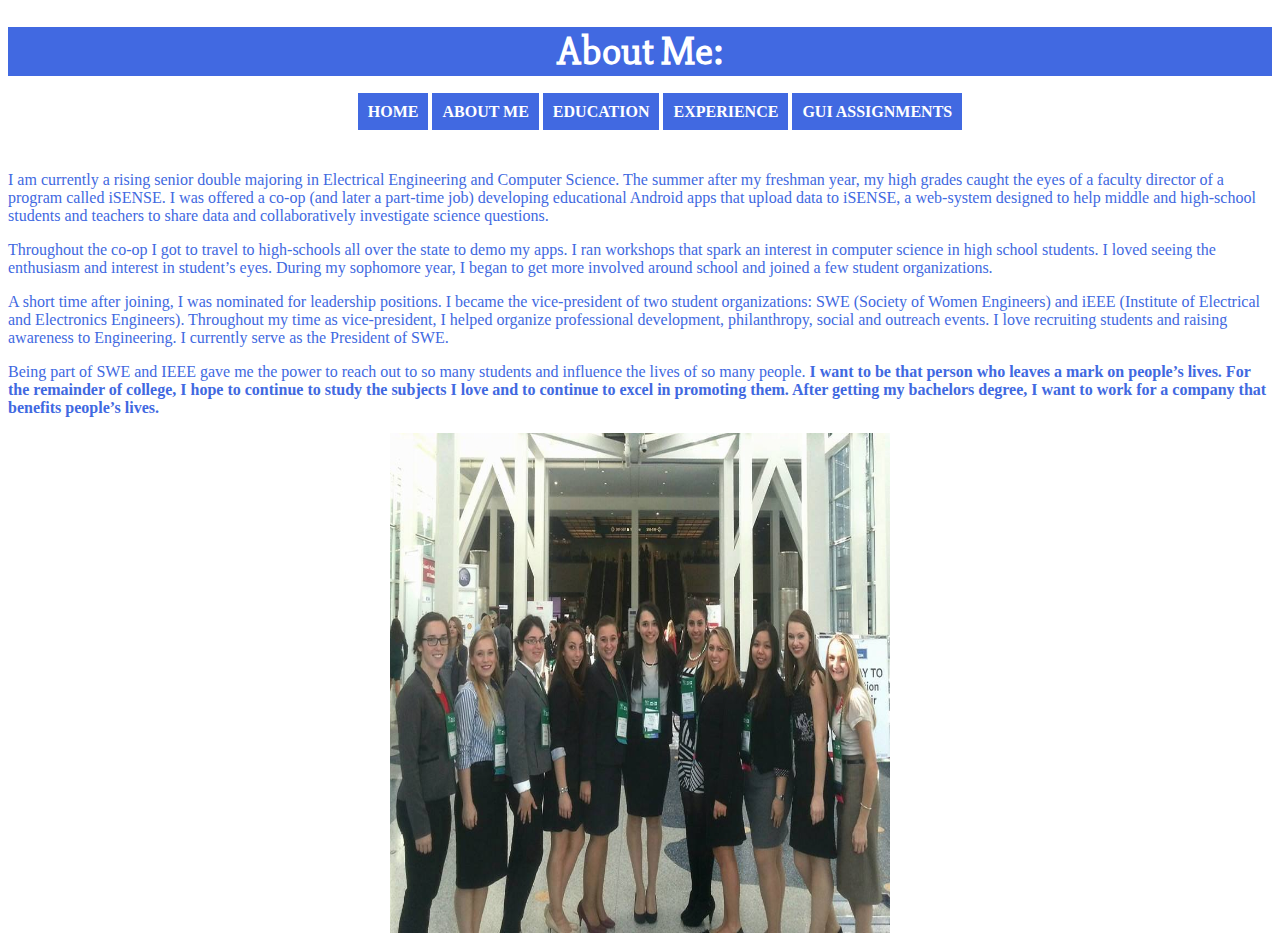
<file: aboutMe.html>
<!DOCTYPE html>
<!--
File: http://weblab.cs.uml.edu/~rabdelaz/weblab/aboutMe.html
Rajia M. Abdelaziz, Rajia.Abdelaziz@gmail.com, UMass Lowell Undergraduate 
    Enrolled in 91.461 GUI Programming
Created by RMA on September 17, 2015 at 2:00 PM

This page provides information regarding my major, my part-time job and the 
    student organizations I am involved in. 
Added coment
    -->

<html>
    <head>
        <title>About Me</title>
        <meta charset="UTF-8">
        <meta name="viewport" content="width=device-width, initial-scale=1.0">
        <!-- This link downloads a cool Google font that will be used for all headers -->
        <link href='https://fonts.googleapis.com/css?family=Slabo+27px' 
              rel='stylesheet' type='text/css'>
        <!--This external css file is modeled after tutorials from w3schools.com -->
        <link rel="stylesheet" href="styles.css">
    </head>
    <body>
        <h1>About Me: </h1>
        <!--This menu allows the user to navigate to a page with more details 
            about Rajia Abdelaziz's education, experience, GUI Assignments or 
            Contact Info. -->
        <ul>
            <li><a href="index.html">Home</a></li>
            <li><a href="aboutMe.html">About Me</a></li>
            <li><a href="education.html">Education</a></li>
            <li><a href="experience.html">Experience</a></li>
            <li><a href="assignments.html">GUI Assignments</a></li>
        </ul>
        <!--This section gives the user an introduction about who I am,
            what I am studying and discusses my work with iSENSE. -->
        <br>
        <p>I am currently a rising senior double majoring in Electrical 
            Engineering and Computer Science. The summer after my freshman year,
            my high grades caught the eyes of a faculty director of a program 
            called iSENSE. I was offered a co-op (and later a part-time job) 
            developing educational Android apps that upload data to iSENSE, 
            a web-system designed to help middle and high-school students and 
            teachers to share data and collaboratively investigate science 
            questions.</p>
        
        <p>Throughout the co-op I got to travel to high-schools all over the 
            state to demo my apps. I ran workshops that spark an 
            interest in computer science in high school students. 
            I loved seeing the enthusiasm and interest in student’s
            eyes. During my sophomore year, I began to get more involved 
            around school and joined a few student organizations. </p>
        
        <p>A short time after joining, I was nominated for leadership 
            positions. I became the vice-president of two student organizations:
            SWE (Society of Women Engineers) and iEEE (Institute of Electrical 
            and Electronics Engineers). Throughout my time as vice-president, 
            I helped organize professional development, philanthropy, social and
            outreach events. I love recruiting students and raising awareness to
            Engineering. I currently serve as the President of SWE. </p>
        
        <!--Parts of this paragraph are bold for emphasis.-->
        <p>Being part of SWE and IEEE gave me the power to reach out
            to so many students and influence the lives of so many people. 
            <strong>I want to be that person who leaves a mark on people’s lives. For 
            the remainder of college, I hope to continue to study the subjects 
            I love and to continue to excel in promoting them. After getting my
            bachelors degree, I want to work for a company that benefits 
            people’s lives.</strong></p>
        
        <!--Image of Rajia Abdelaziz at SWE National Conference. 
        -->
        <img src="rajia_swe_conf.jpg" alt="Image of Rajia at WE14 Conference" 
             style="width:500px; height: 500px;">
    </body>
</html>
</file>
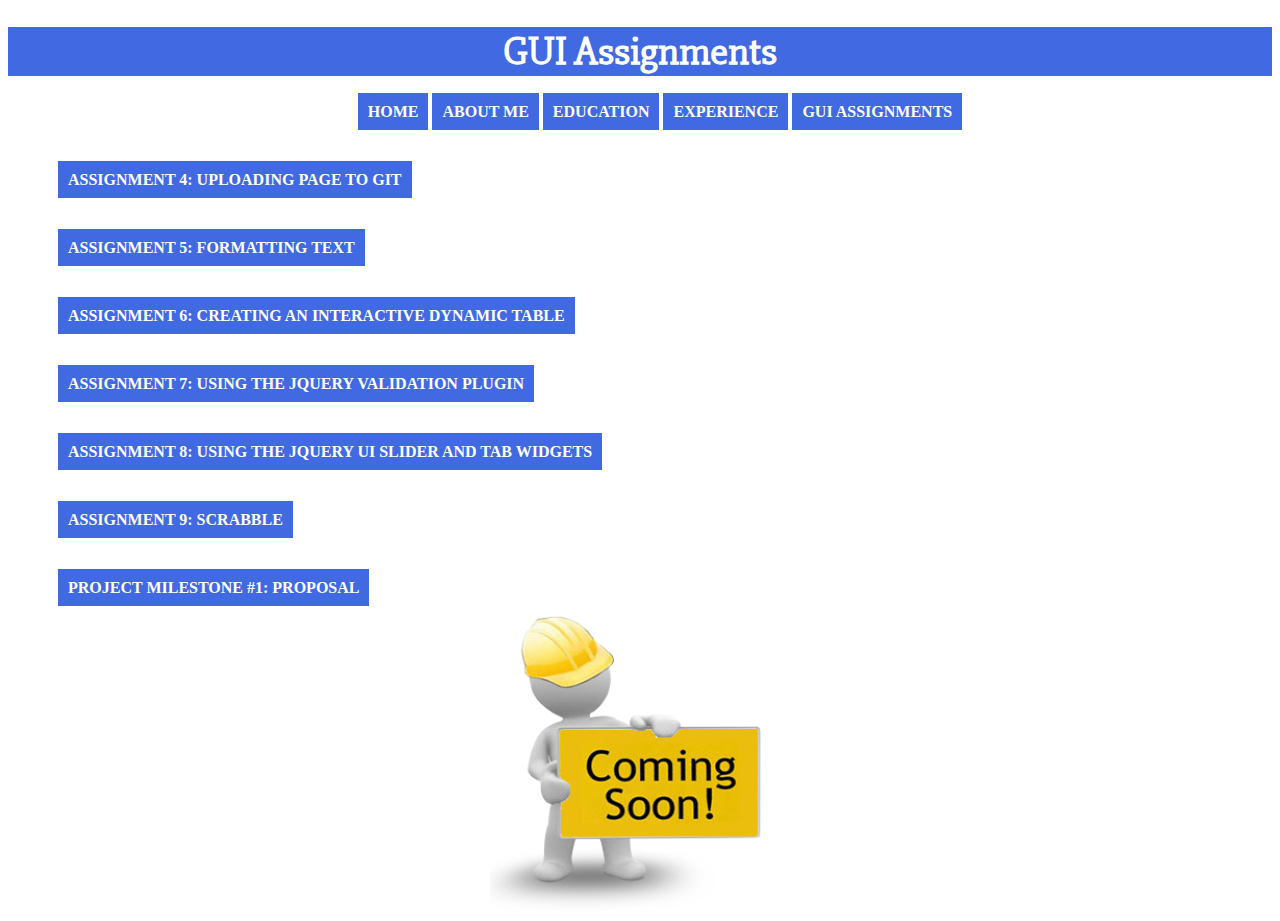
<file: assignments.html>
<!DOCTYPE html>
<!--
File: http://weblab.cs.uml.edu/~rabdelaz/weblab/assignments.html
Rajia M. Abdelaziz, Rajia.Abdelaziz@gmail.com, UMass Lowell Undergraduate 
    Enrolled in 91.461 GUI Programming
Created by RMA on September 12, 2015 at 2:00 PM
Last Updated: 12/09/15 at 5:31 p.m
This page will provide links to GUI Assignments in the future. 
-->
<html>
    <head>
        <title>GUI Assignments</title>
        <meta charset="UTF-8">
        <meta name="viewport" content="width=device-width, initial-scale=1.0">
        <!-- This link downloads a cool Google font that will be used for all headers -->
        <link href='https://fonts.googleapis.com/css?family=Slabo+27px' 
              rel='stylesheet' type='text/css'>
        <link rel="stylesheet" href="styles.css">
    </head>
    <body>
        <h1>GUI Assignments</h1>
        <!--This menu allows the user to navigate to the different pages. -->
        <ul>
            <li><a href="index.html">Home</a></li>
            <li><a href="aboutMe.html">About Me</a></li>
            <li><a href="education.html">Education</a></li>
            <li><a href="experience.html">Experience</a></li>
            <li><a href="assignments.html">GUI Assignments</a></li>
        </ul>
        <br>
        <p class="assignlink"><a href="http://rajia.github.io/myPage/">Assignment 4: Uploading Page to Git</a></p>        
        <br>
        <p class="assignlink"><a href="textFormattingIndex.html">Assignment 5: Formatting Text</a></p>        
        <br>
        <p class="assignlink"><a href="interactiveTable.html">Assignment 6: Creating an Interactive Dynamic Table</a></p>        
        <br>
        <p class="assignlink"><a href="interactiveTable_with_validation.html">Assignment 7: Using the jQuery Validation Plugin</a></p>        
        <br>
        <p class="assignlink"><a href="interactiveTable_with_jQueryUI.html">Assignment 8: Using the jQuery UI Slider and Tab Widgets</a></p>        
        <br>
        <p class="assignlink"><a href="scrabble.html">Assignment 9: Scrabble</a></p>        
        <br>
        <p class="assignlink"><a href="proposal.pdf">Project Milestone #1: Proposal</a></p>        

        <!--Coming Soon Image-->
        <img src="comingSoon.png" alt="Coming Soon Image" 
             style="width:300px; height: 300px;"> 
   
    </body>
</html>
</file>
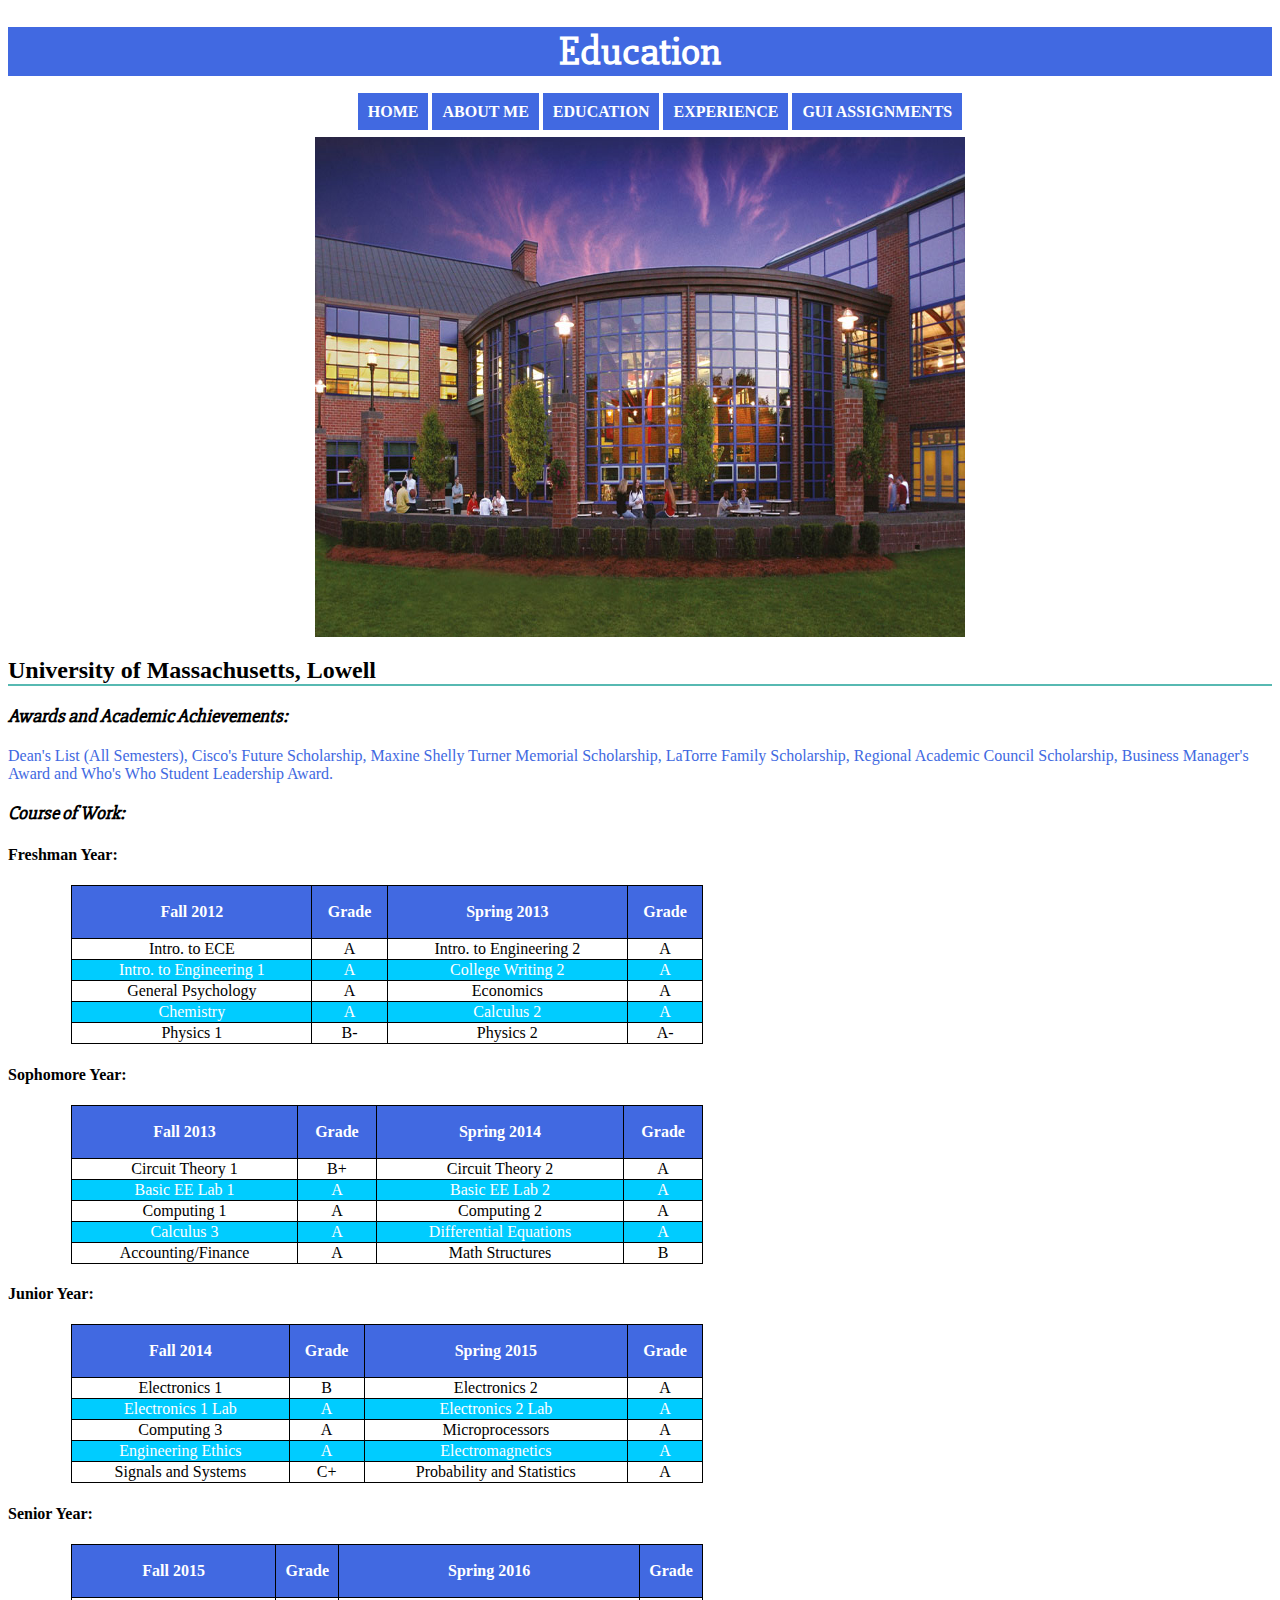
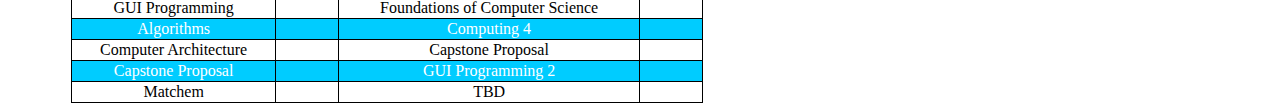
<file: education.html>
<!DOCTYPE html>
<!--
File: http://weblab.cs.uml.edu/~rabdelaz/weblab/education.html
Rajia M. Abdelaziz, Rajia.Abdelaziz@gmail.com, UMass Lowell Undergraduate 
    Enrolled in 91.461 GUI Programming
Created by RMA on September 12, 2015 at 2:00 PM
Last Updated: 9/17/15 at 9:30 p.m
This web page provides information regarding my education and the classes I have
    taken. 
-->

<html>
    <head>
        <title>Education</title>
        <meta charset="UTF-8">
        <meta name="viewport" content="width=device-width, initial-scale=1.0">
        <!-- This link downloads a cool Google font that will be used for all headers -->
        <link href='https://fonts.googleapis.com/css?family=Slabo+27px' 
              rel='stylesheet' type='text/css'>
        <link rel="stylesheet" href="styles.css">
    </head>
    <body>
        <h1>Education</h1>
        <!--This menu allows the user to navigate to the different pages. -->
        <ul>
            <li><a href="index.html">Home</a></li>
            <li><a href="aboutMe.html">About Me</a></li>
            <li><a href="education.html">Education</a></li>
            <li><a href="experience.html">Experience</a></li>
            <li><a href="assignments.html">GUI Assignments</a></li>
        </ul>
        
        <!--Image of UMass Lowell.  -->
        <img src="uml.jpg" alt="Image of UML" 
             style="width:650px; height: 500px;"> 
   
        <!--This section contains information regarding awards and academic 
            achievements. -->
        <h2>University of Massachusetts, Lowell</h2>
        <h3>Awards and Academic Achievements:</h3>
        <p>Dean's List (All Semesters), Cisco's Future Scholarship, 
            Maxine Shelly Turner Memorial Scholarship, LaTorre Family 
            Scholarship, Regional Academic Council Scholarship, 
            Business Manager's Award and Who's Who Student Leadership Award.</p>
        
        <!--This section contains information regarding the courses I have 
            taken. -->
        <h3>Course of Work:</h3>
        <h4>Freshman Year:</h4>
        <table id="classes">
            <tr>
                <th>Fall 2012</th>
                <th>Grade</th>
                <th>Spring 2013</th>
                <th>Grade</th>
            </tr>
            <tr>
                <td>Intro. to ECE </td>
                <td>A</td>
                <td>Intro. to Engineering 2</td>
                <td>A</td>
            </tr>
            <tr class="alt">
                <td>Intro. to Engineering 1</td>
                <td>A</td>
                <td>College Writing 2</td>
                <td>A</td>
            </tr>
            <tr>
                <td>General Psychology</td>
                <td>A</td>
                <td>Economics</td>
                <td>A</td>
            </tr>            
            <tr class="alt">
                <td>Chemistry</td>
                <td>A</td>
                <td>Calculus 2</td>
                <td>A</td>
            </tr>
            <tr>
                <td>Physics 1</td>
                <td>B-</td>
                <td>Physics 2</td>
                <td>A-</td>
            </tr>
        </table>
        <h4>Sophomore Year:</h4>
        <table>
            <tr>
                <th>Fall 2013</th>
                <th>Grade</th>
                <th>Spring 2014</th>
                <th>Grade</th>
            </tr>
            <tr>
                <td>Circuit Theory 1</td>
                <td>B+</td>
                <td>Circuit Theory 2</td>
                <td>A</td>
            </tr>
            <tr class="alt">
                <td>Basic EE Lab 1</td>
                <td>A</td>
                <td>Basic EE Lab 2</td>
                <td>A</td>
            </tr>
            <tr>
                <td>Computing 1</td>
                <td>A</td>
                <td>Computing 2</td>
                <td>A</td>
            </tr>            
            <tr class="alt">
                <td>Calculus 3</td>
                <td>A</td>
                <td>Differential Equations</td>
                <td>A</td>
            </tr>
            <tr>
                <td>Accounting/Finance</td>
                <td>A</td>
                <td>Math Structures</td>
                <td>B</td>
            </tr>
        </table>        
        <h4>Junior Year:</h4>
        <table>
            <tr>
                <th>Fall 2014</th>
                <th>Grade</th>
                <th>Spring 2015</th>
                <th>Grade</th>
            </tr>
            <tr>
                <td>Electronics 1</td>
                <td>B</td>
                <td>Electronics 2</td>
                <td>A</td>
            </tr>
             <tr class="alt">
                <td>Electronics 1 Lab</td>
                <td>A</td>
                <td>Electronics 2 Lab</td>
                <td>A</td>
            </tr>
            <tr>
                <td>Computing 3</td>
                <td>A</td>
                <td>Microprocessors</td>
                <td>A</td>
            </tr>
            <tr class="alt">
                <td>Engineering Ethics</td>
                <td>A</td>
                <td>Electromagnetics</td>
                <td>A</td>
            </tr>            
            <tr>
                <td>Signals and Systems</td>
                <td>C+</td>
                <td>Probability and Statistics</td>
                <td>A</td>
            </tr>
        </table>
        <h4>Senior Year:</h4>
        <table>
            <tr>
                <th>Fall 2015</th>
                <th>Grade</th>
                <th>Spring 2016</th>
                <th>Grade</th>
            </tr>
            <tr>
                <td>GUI Programming</td>
                <td> </td>
                <td>Foundations of Computer Science</td>
                <td> </td>
            </tr>
            <tr class="alt">
                <td>Algorithms</td>
                <td> </td>
                <td>Computing 4</td>
                <td> </td>
            </tr>
            <tr>
                <td>Computer Architecture</td>
                <td> </td>
                <td>Capstone Proposal</td>
                <td> </td>
            </tr>            
            <tr class="alt">
                <td>Capstone Proposal</td>
                <td> </td>
                <td>GUI Programming 2</td>
                <td> </td>
            </tr>
            <tr>
                <td>Matchem</td>
                <td> </td>
                <td>TBD</td>
                <td> </td>
            </tr>
        </table>

    </body>
</html>
</file>
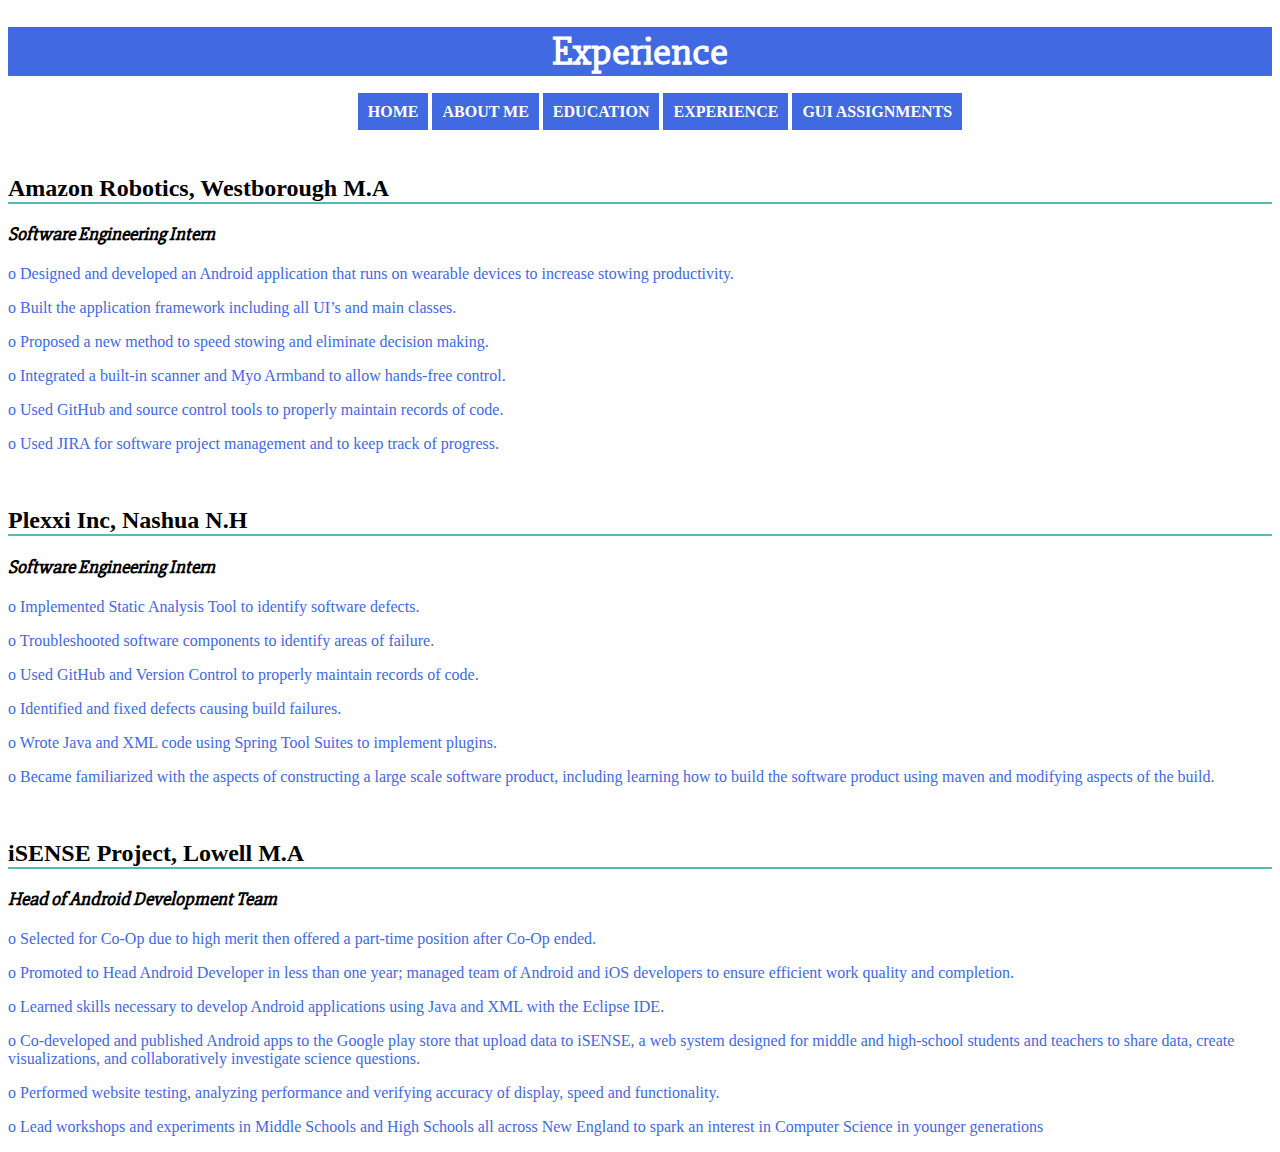
<file: experience.html>
<!DOCTYPE html>
<!--
File: http://weblab.cs.uml.edu/~rabdelaz/weblab/experience.html
Rajia M. Abdelaziz, Rajia.Abdelaziz@gmail.com, UMass Lowell Undergraduate 
    Enrolled in 91.461 GUI Programming
Created by RMA on September 12, 2015 at 2:00 PM
Last Updated: 9/17/15 at 9:30 p.m
This web page provides information regarding my experience and the companies I 
    have worked for. 
-->

<html>
    <head>
        <title>Experience</title>
        <meta charset="UTF-8">
        <meta name="viewport" content="width=device-width, initial-scale=1.0">
        <!-- This link downloads a cool Google font that will be used for all headers -->
        <link href='https://fonts.googleapis.com/css?family=Slabo+27px' 
              rel='stylesheet' type='text/css'>
        <link rel="stylesheet" href="styles.css">
    </head>
    <body>
        <h1>Experience</h1>
        <!--This menu allows the user to navigate to the different pages. -->
        <ul>
            <li><a href="index.html">Home</a></li>
            <li><a href="aboutMe.html">About Me</a></li>
            <li><a href="education.html">Education</a></li>
            <li><a href="experience.html">Experience</a></li>
            <li><a href="assignments.html">GUI Assignments</a></li>
        </ul>
        
        <!--Description of Summer Internship at Amazon Robotics -->
        <br>
        <h2>Amazon Robotics, Westborough M.A</h2>
        <h3>Software Engineering Intern</h3>
        <p>o Designed and developed an Android application that runs on 
            wearable devices to increase stowing productivity. </p>
        <p>o Built the application framework including all UI’s and main classes. </p>
        <p>o Proposed a new method to speed stowing and eliminate decision making. </p>
        <p>o Integrated a built-in scanner and Myo Armband to allow hands-free control. </p>
        <p>o Used GitHub and source control tools to properly maintain records of code. </p>
        <p>o Used JIRA for software project management and to keep track of progress. </p>
        
        <!--Description of Summer Internship at Plexxi Inc. -->
        <br>
        <h2>Plexxi Inc, Nashua N.H</h2>
        <h3>Software Engineering Intern</h3>
        <p>o Implemented Static Analysis Tool to identify software defects.</p>
        <p>o Troubleshooted software components to identify areas of failure.</p>
        <p>o Used GitHub and Version Control to properly maintain records of code.</p>
        <p>o Identified and fixed defects causing build failures.</p>
        <p>o Wrote Java and XML code using Spring Tool Suites to implement plugins.</p>   
        <p>o Became familiarized with the aspects of constructing a large scale 
            software product, including learning how to build the software 
            product using maven and modifying aspects of the build.</p>
      
        <!--Description of Co-Op at UMass Lowell -->
        <br>
        <h2>iSENSE Project, Lowell M.A</h2>
        <h3>Head of Android Development Team</h3>
        <p>o Selected for Co-Op due to high merit then offered a part-time 
            position after Co-Op ended.</p>
        <p>o Promoted to Head Android Developer in less than one year; managed 
            team of Android and iOS developers to ensure efficient work quality 
            and completion.</p>
        <p>o Learned skills necessary to develop Android applications using Java 
            and XML with the Eclipse IDE.</p>
        <p>o Co-developed and published Android apps to the Google play store 
            that upload data to iSENSE, a web system designed for middle and 
            high-school students and teachers to share data, create 
            visualizations, and collaboratively investigate science questions.</p> 
        <p>o Performed website testing, analyzing performance and verifying 
            accuracy of display, speed and functionality.</p>
        <p>o Lead workshops and experiments in Middle Schools and High Schools 
            all across New England to spark an interest in Computer Science in  
            younger generations </p>    
    </body>
</html>
</file>
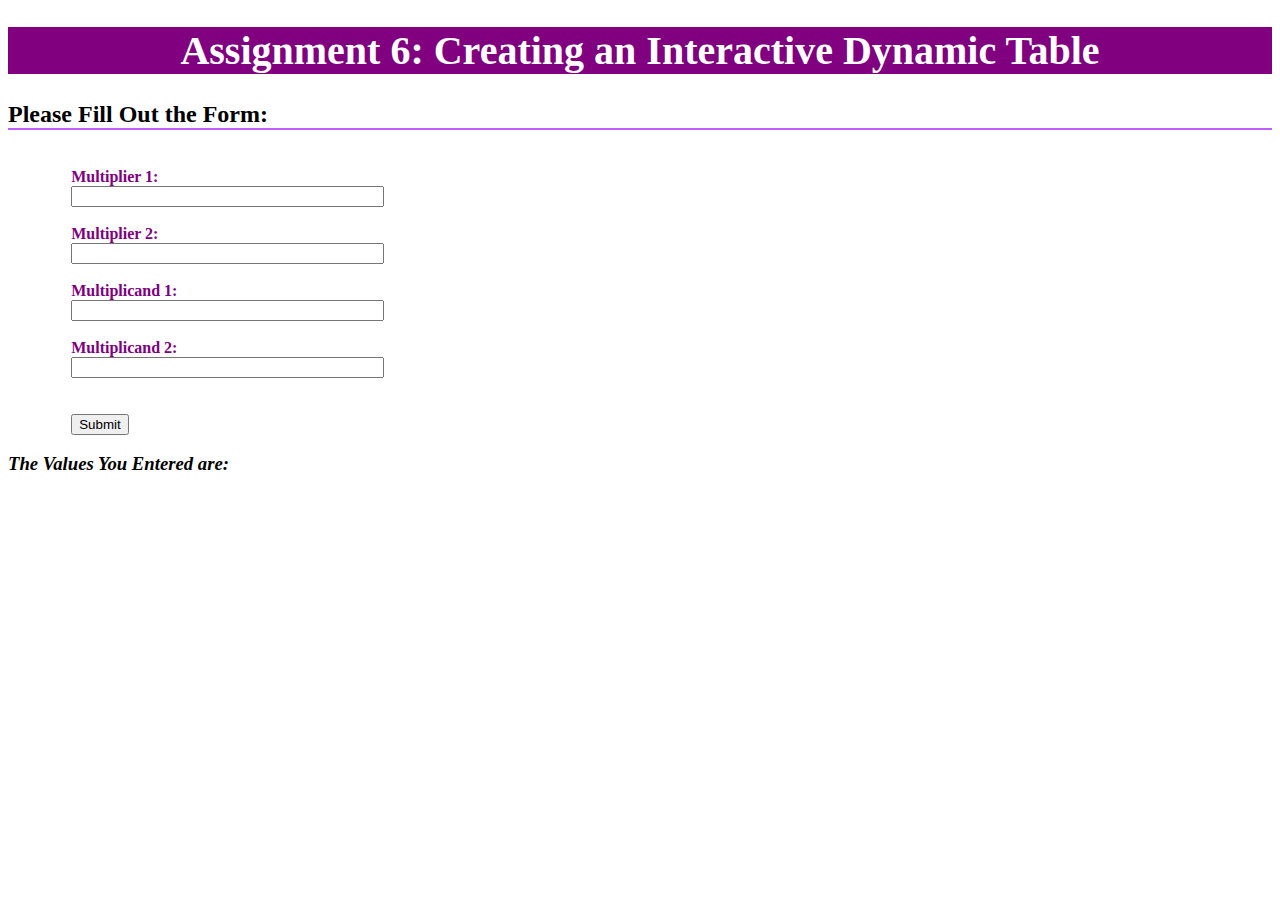
<file: interactiveTable.html>
<!DOCTYPE html>
<!--
File: http://weblab.cs.uml.edu/~rabdelaz/weblab/interactiveTable.html
Rajia M. Abdelaziz, Rajia.Abdelaziz@gmail.com, UMass Lowell Undergraduate 
    Enrolled in 91.461 GUI Programming
Created by RMA on October 17, 2015 at 9:45 AM
Last Updated: 10/20/15 at 4:00 p.m
This page contains a table created dynamically based on parameters entered in an 
HTML form. 
-->
<html>
    <head>
        <title>Assignment 6</title>
        <meta charset="UTF-8">
        <meta name="viewport" content="width=device-width, initial-scale=1.0">
        <!--This external css file is used to style the content of the page. -->
        <link rel="stylesheet" href="form.css">
        <!--The following script loads the JQuery library and was displayed in Professor Heines Notes -->
        <!-- 
            Load jQuery library from the Google Content Delivery Network (CDN)
            see http://encosia.com/3-reasons-why-you-should-let-google-host-jquery-for-you/
            however, note that you obviously must be online for this to work
            alternatively, you can download jQuery and store it locally from
               http://jquery.com/download/
        -->
        <script src="//ajax.googleapis.com/ajax/libs/jquery/2.1.1/jquery.min.js"></script>        
    </head>
    <body>
        <h1>Assignment 6: Creating an Interactive Dynamic Table</h1>
        <h2>Please Fill Out the Form:</h2>
        
        <!--The form has four text-fields allowing the user to enter the range
        of the multiplicand and the range of the multiplier. It also has a submit
        button allowing them to enter the data.-->
        <form id="myForm" action="" method="get" onsubmit="return validateForm()">
            <br>
            <!--Input for Multiplier 1 -->
            <div>
                <label for="multiplier1" class="label">Multiplier 1:</label>
                <br>
                <input name="multiplier1" type="text" id="multiplier1" size="36">
            </div>
            <br>
            <!--Input for Multiplier 2-->
            <div>
                <label for="multiplier2" class="label">Multiplier 2:</label>
                <br>
                <input name="multiplier2" type="text" id="multiplier2" size="36">
            </div>
            <br>
            <!--Input for Multiplicand 1 -->
            <div>
                <label for="multiplicand1" class="label">Multiplicand 1:</label>
                <br>
                <input name="multiplicand1" type="text" id="multiplicand1" size="36">
            </div>
            <br>
            <!--Input for Multiplicand 2 -->
            <div>
                <label for="multiplicand2" class="label">Multiplicand 2:</label>
                <br>
                <input name="multiplicand2" type="text" id="multiplicand2" size="36">
            </div>
            <br>
            <!--Submit Button -->
            <br>
            <div>
                <input type="submit" value="Submit">
            </div>  
        </form> 
        
        <script>
            //Variable Declerations
            var para;
            var table;
            var th; 
            var tr;
            
            /* This function is called when the submit button is pressed. */
            function validateForm(){
                //Get the values the user entered and store them in variables
                var multiplicand1 = document.forms["myForm"]["multiplicand1"].value;
                var multiplicand2 = document.forms["myForm"]["multiplicand2"].value;
                var multiplier1 = document.forms["myForm"]["multiplier1"].value;
                var multiplier2 = document.forms["myForm"]["multiplier2"].value;
                
                //Check to see if the user forgot to fill out a field
                if(multiplicand1 === null || multiplicand1 === "" ){
                    alert("Error: Multiplicand 1 is NOT Filled In.");
                    return false;
                }
                if(multiplicand2 === null || multiplicand2 === ""){
                    alert("Error: Multiplicand 2 is NOT filled in.");
                    return false;
                }
                if(multiplier1 === null || multiplier1 === ""){
                    alert("Error: Multiplier 1 is NOT filled in.");
                    return false;
                }
                if(multiplier2 === null || multiplier2 === ""){
                    alert("Error: Multiplier 2 is NOT Filled In.");
                    return false;
                }
                
                //Check to see if any of the values the user entered are not a number
                if(isNaN(multiplicand1)){
                    alert("Error: Multiplicand 1 is NOT a number.");
                }
                if(isNaN(multiplicand2)){
                    alert("Error: Multiplicand 2 is NOT a number.");
                }
                if(isNaN(multiplier1)){
                    alert("Error: Multiplier 1 is NOT a number.");
                }
                if(isNaN(multiplier2)){
                    alert("Error: Multiplier 2 is NOT a number.");
                }
                
                //Display the values the user entered.
                displayMultiplicands("Multipliers: ", multiplier1, multiplier2);
                displayMultipliers("Multiplicands: ", multiplicand1, multiplicand2);
                
                //Check to see if multiplicand1 is less than multiplicand2, if so swap them. 
                if(multiplicand1>multiplicand2){
                    var temp1;
                    temp1 = multiplicand1;
                    multiplicand1 = multiplicand2;
                    multiplicand2 = temp1;
                }
                
                //Check to see if multiplier1 is less than multiplier2, if so swap them. 
                if(multiplier1>multiplier2){
                    var temp2;
                    temp2 = multiplier1;
                    multiplier1 = multiplier2;
                    multiplier2 = temp2;
                }
                
                //Create and Display the Interactive Table
                createAndDisplayTable(multiplicand1, multiplicand2, multiplier1, multiplier2);
                return false; 
            }
            
            //This function displays the multiplicands.
            function displayMultiplicands(name, m1, m2){
                var strContent = "";
                //Creates Dynamic content from JSON
                strContent += "<p>" + name + " " + m1 + " and " + m2 + "</p>" ;
                jQuery("#multiplicandContent").html( strContent ) ;
            }
            
            //This function displays the multipliers.
            function displayMultipliers(name, m1, m2){
                var strContent = "";
                //Creates Dynamic content from JSON
                strContent += "<p>" + name + " " + m1 + " and " + m2 + "</p>" ;
                jQuery("#multiplierContent").html( strContent ) ;
            }

            /*This function creatse a table to display the data.
            It uses the functions createElement, createTextNode and appendChild
            These were modeled after tutorials from w3schools.com . 
            Source: http://www.w3schools.com/jsref/met_document_createelement.asp */
            function createAndDisplayTable(rowStart, rowEnd, columnStart, columnEnd){
                table = document.createElement('table');
                table.id = "interactiveTable";
                th = document.createElement('tr');
                //Create the header row
                for (var k = columnStart-1; k <= columnEnd; k++){
                        if(k>=columnStart){
                            var tdh = document.createElement('td');
                            var headerText = document.createTextNode(' ' + k + ' ');
                            tdh.appendChild(headerText);
                            th.appendChild(tdh);
                            th.id = "header";
                        }else{ //This is the first cell, it should be empty.
                            var tdh = document.createElement('td');
                            var headerText = document.createTextNode(' ');
                            tdh.appendChild(headerText);
                            th.appendChild(tdh);
                            th.id = "header";
                        }
                }
                table.appendChild(th);
                //Create the Table Rows 
                for (var i = rowStart; i <= rowEnd; i++){
                    tr = document.createElement('tr');
                    var tIndex = document.createElement('td');
                    var indexText = document.createTextNode(' ' + i + ' ');
                    tIndex.appendChild(indexText);
                    tIndex.id = "header";
                    tr.appendChild(tIndex);
                    //Every other row should be styled differently
                    if(i % 2){
                        tr.id = "normal";
                    }else{
                        tr.id = "alt";
                    }
                    //Create Columns
                    for(var j=columnStart; j<=columnEnd; j++){
                        var td1 = document.createElement('td');
                        var text1 = document.createTextNode(' ' + i*j + ' ');
                        td1.appendChild(text1);
                        tr.appendChild(td1);
                    }
                    table.appendChild(tr);
                }
                document.body.appendChild(table); 
                jQuery("#tableContent").html( table ) ;
            }
        </script>
        <h3>The Values You Entered are: </h3>
        <div id="multiplicandContent"></div>
        <div id="multiplierContent"></div>
        <div id="tableContent"></div>
    </body>
</html>
</file>
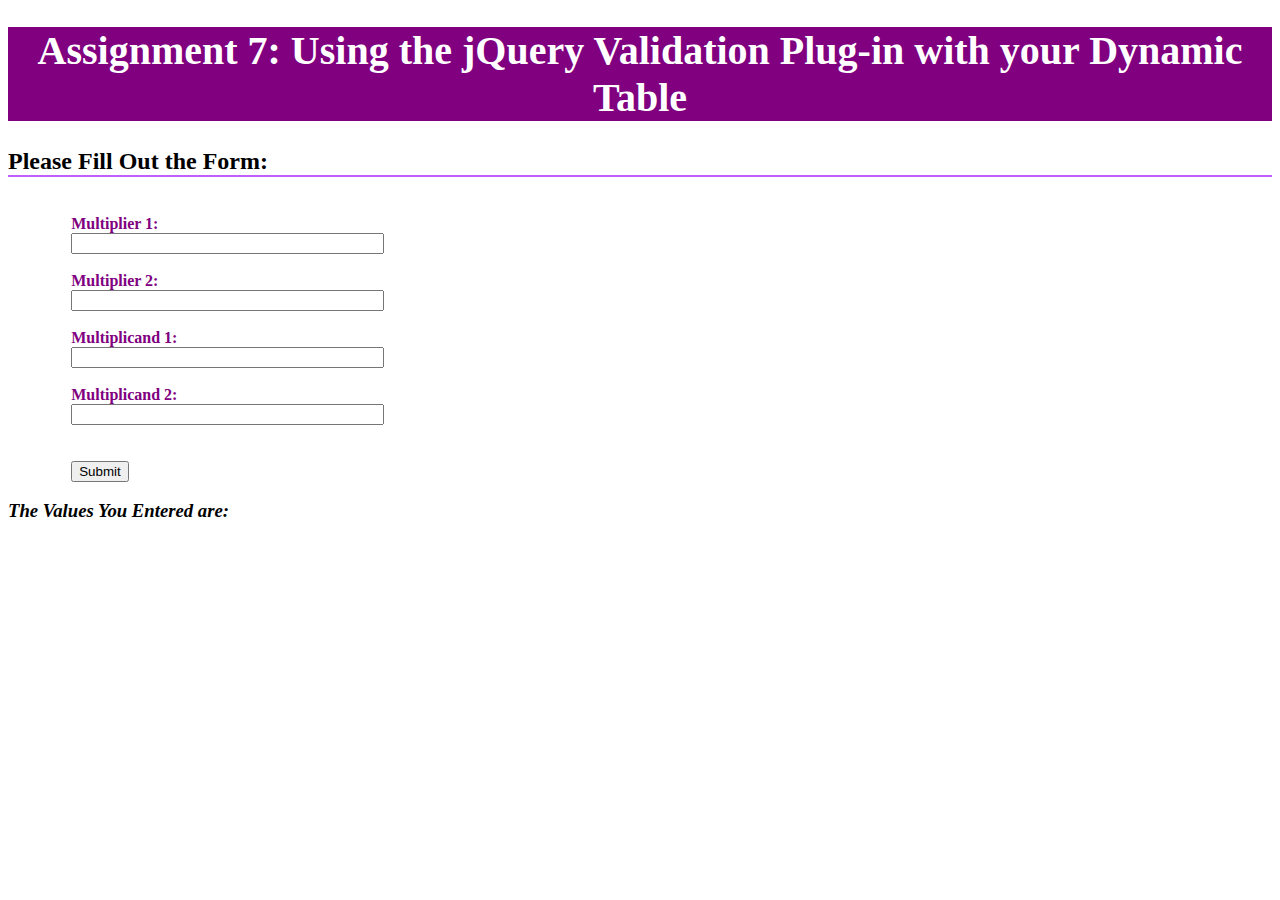
<file: interactiveTable_with_validation.html>
<!DOCTYPE html>
<!--
File: http://weblab.cs.uml.edu/~rabdelaz/weblab/interactiveTable.html
Rajia M. Abdelaziz, Rajia.Abdelaziz@gmail.com, UMass Lowell Undergraduate 
    Enrolled in 91.461 GUI Programming
Created by RMA on November 8, 2015 at 1:00 PM
Last Updated: 11/08/15 at 7:30 p.m
This page contains a table created dynamically based on parameters entered in an 
HTML form. It uses the JQuery Validation Plug-In to ensure fields are properly filled in. 
-->
<html>
    <head>
        <title>Assignment 7</title>
        <meta charset="UTF-8">
        <meta name="viewport" content="width=device-width, initial-scale=1.0">
        <!--This external css file is used to style the content of the page. -->
        <link rel="stylesheet" href="form_with_Validation.css">
        <!--The following script loads the JQuery library and was displayed in Professor Heines Notes -->
        <script src="//ajax.googleapis.com/ajax/libs/jquery/2.1.1/jquery.min.js"></script>  
        <!--The following script loads the JQuery Validation Plug-In which is stored in the js folder -->
        <script src="js/jquery.validate.min.js"></script>
        <script>
        //The following script uses the jQuery validation plug-in to designate which input fields are required and which must be numbers.      
        //The messages section of the script ensures that messages are precise, relevant and helpful to the user.
        //The max field specifies that the number inputted cannot be larger than 10000 (numbers larger than this will cause the page to break)
        $(document).ready( function(){
            $('#myForm').validate({
                rules : {
                  multiplier1 : {
                    required : true,
                    number : true, 
                    max : 10000
                  },
                  multiplier2 : {
                    required : true,
                    number : true, 
                    max : 10000
                  }, 
                  multiplicand1 : {
                    required : true,
                    number : true, 
                    max : 10000
                  }, 
                  multiplicand2 : {
                    required : true,
                    number : true, 
                    max : 10000
                  }
                }, 
                messages : {
                    multiplier1 : {
                        required: "Multiplier 1 is a required field.",
                        number : "Multiplier 1 must be a valid number.",
                        max : "Multiplier 1 cannot be larger than 10,000."
                    },
                    multiplier2 : {
                        required: "Multiplier 2 is a required field.",
                        number : "Multiplier 2 must be a valid number.",
                        max : "Multiplier 2 cannot be larger than 10,000."
                    },
                    multiplicand1 : {
                        required: "Multiplicand 1 is a required field.",
                        number : "Multiplicand 1 must be a valid number.",
                        max : "Multiplicand 1 cannot be larger than 10,000."
                    },
                    multiplicand2 : {
                        required: "Multiplicand 2 is a required field.",
                        number : "Multiplicand 2 must be a valid number.",
                        max : "Multiplier 1 cannot be larger than 10,000."
                    }
                }
            });
        });
        </script>
    </head>
    <body>
        <h1>Assignment 7: Using the jQuery Validation Plug-in with your Dynamic Table</h1>
        <h2>Please Fill Out the Form:</h2>
        
        <!--The form has four text-fields allowing the user to enter the range
        of the multiplicand and the range of the multiplier. It also has a submit
        button allowing them to enter the data.-->
        <form id="myForm" action="" method="post" onsubmit="return validateForm()">
            <br>
            <!--Input for Multiplier 1 -->
            <div>
                <label for="multiplier1" class="label">Multiplier 1:</label>
                <br>
                <input name="multiplier1" type="text" id="multiplier1" size="36">
            </div>
            <br>
            <!--Input for Multiplier 2-->
            <div>
                <label for="multiplier2" class="label">Multiplier 2:</label>
                <br>
                <input name="multiplier2" type="text" id="multiplier2" size="36">
            </div>
            <br>
            <!--Input for Multiplicand 1 -->
            <div>
                <label for="multiplicand1" class="label">Multiplicand 1:</label>
                <br>
                <input name="multiplicand1" type="text" id="multiplicand1" size="36">
            </div>
            <br>
            <!--Input for Multiplicand 2 -->
            <div>
                <label for="multiplicand2" class="label">Multiplicand 2:</label>
                <br>
                <input name="multiplicand2" type="text" id="multiplicand2" size="36">
            </div>
            <br>
            <!--Submit Button -->
            <br>
            <div>
                <input type="submit" value="Submit">
            </div>  
        </form> 
        
        <script>
            //Variable Declerations
            var para;
            var table;
            var th; 
            var tr;
            
            /* This function is called when the submit button is pressed. */
            function validateForm(){
                //Check to see whether validate returned true or false.
                //If there is an error in the form (else case), hide the components on the page and don't reload the page until the user fixes the error
                if( $("#myForm").valid() ){
                    //Get the values the user entered and store them in variables
                    var multiplicand1 = document.forms["myForm"]["multiplicand1"].value;
                    var multiplicand2 = document.forms["myForm"]["multiplicand2"].value;
                    var multiplier1 = document.forms["myForm"]["multiplier1"].value;
                    var multiplier2 = document.forms["myForm"]["multiplier2"].value;
                    var multiplierAlertContent = "";
                    var multiplicandAlertContent = "";
                    
                    //Show the components
                    $('#tableContent').show();
                    $('#multiplierAlert').show();
                    $('#multiplicandAlert').show();
                    $('#multiplierContent').show();
                    $('#multiplicandContent').show();                         

                    //Check to see if multiplicand is less than multiplicand2, if so swap them. 
                    if(+multiplicand1 > +multiplicand2){
                        var temp2;
                        temp2 = multiplicand1;
                        multiplicand1 = multiplicand2;
                        multiplicand2 = temp2;
                        multiplicandAlertContent += "<p>" + " Multiplicand 1 was larger than Multiplicand 2, so there values were swapped. " + "</p>" ;
                    }

                    //Check to see if multiplier1 is less than multiplier2, if so swap them. 
                    if(+multiplier1 > +multiplier2){
                        var temp2;
                        temp2 = multiplier1;
                        multiplier1 = multiplier2;
                        multiplier2 = temp2;
                        multiplierAlertContent += "<p>" + " Multiplier 1 was larger than Multiplier 2, so there values were swapped. " + "</p>" ;
                    }
                    
                    //Display a warning if any numbers were swapped.
                    jQuery("#multiplierAlert").html( multiplierAlertContent ) ;                    
                    jQuery("#multiplicandAlert").html( multiplicandAlertContent ) ;
                    
                    //Display the values the user entered.
                    displayMultiplicands("Multiplicands: ", multiplicand1, multiplicand2);
                    displayMultipliers("Multipliers: ", multiplier1, multiplier2);

                    //Create and Display the Interactive Table
                    createAndDisplayTable(multiplicand1, multiplicand2, multiplier1, multiplier2);
                    return false;
                }else{
                    //The user did not fill out the form properly. Do not create the table.  
                    $('#tableContent').hide();
                    $('#multiplierAlert').hide();
                    $('#multiplicandAlert').hide();
                    $('#multiplierContent').hide();
                    $('#multiplicandContent').hide();
                    return false; 
                }
            }
            
            //This function displays the multiplicands.
            function displayMultiplicands(name, m1, m2){
                var strContent = "";
                //Creates Dynamic content from JSON
                strContent += "<p>" + name + " " + m1 + " and " + m2 + "</p>" ;
                jQuery("#multiplicandContent").html( strContent ) ;
            }
            
            //This function displays the multipliers.
            function displayMultipliers(name, m1, m2){
                var strContent = "";
                //Creates Dynamic content from JSON
                strContent += "<p>" + name + " " + m1 + " and " + m2 + "</p>" ;
                jQuery("#multiplierContent").html( strContent ) ;
            }

            /*This function creatse a table to display the data.
            It uses the functions createElement, createTextNode and appendChild
            These were modeled after tutorials from w3schools.com . 
            Source: http://www.w3schools.com/jsref/met_document_createelement.asp */
            function createAndDisplayTable(rowStart, rowEnd, columnStart, columnEnd){
                table = document.createElement('table');
                table.id = "interactiveTable";
                th = document.createElement('tr');
                //Create the header row
                for (var k = columnStart-1; k <= columnEnd; k++){
                        if(k>=columnStart){
                            var tdh = document.createElement('td');
                            var headerText = document.createTextNode(' ' + k + ' ');
                            tdh.appendChild(headerText);
                            th.appendChild(tdh);
                            th.id = "header";
                        }else{ //This is the first cell, it should be empty.
                            var tdh = document.createElement('td');
                            var headerText = document.createTextNode(' ');
                            tdh.appendChild(headerText);
                            th.appendChild(tdh);
                            th.id = "header";
                        }
                }
                table.appendChild(th);
                //Create the Table Rows 
                for (var i = rowStart; i <= rowEnd; i++){
                    tr = document.createElement('tr');
                    var tIndex = document.createElement('td');
                    var indexText = document.createTextNode(' ' + i + ' ');
                    tIndex.appendChild(indexText);
                    tIndex.id = "header";
                    tr.appendChild(tIndex);
                    //Every other row should be styled differently
                    if(i % 2){
                        tr.id = "normal";
                    }else{
                        tr.id = "alt";
                    }
                    //Create Columns
                    for(var j=columnStart; j<=columnEnd; j++){
                        var td1 = document.createElement('td');
                        var text1 = document.createTextNode(' ' + i*j + ' ');
                        td1.appendChild(text1);
                        tr.appendChild(td1);
                    }
                    table.appendChild(tr);
                }
                document.body.appendChild(table); 
                jQuery("#tableContent").html( table ) ;
            }
        </script>
        <h3>The Values You Entered are: </h3>
        
        <!--Components to show a message if values were swapped -->
        <div id="multiplierAlert" class="textAlert"></div>
        <div id="multiplicandAlert" class="textAlert"></div>
        
        <!--Components to show the values of the multiplier and multiplicands -->
        <div id="multiplicandContent"></div>
        <div id="multiplierContent"></div>
        
        <!--Component to show table -->
        <div id="tableContent"></div>
    </body>
</html>
</file>
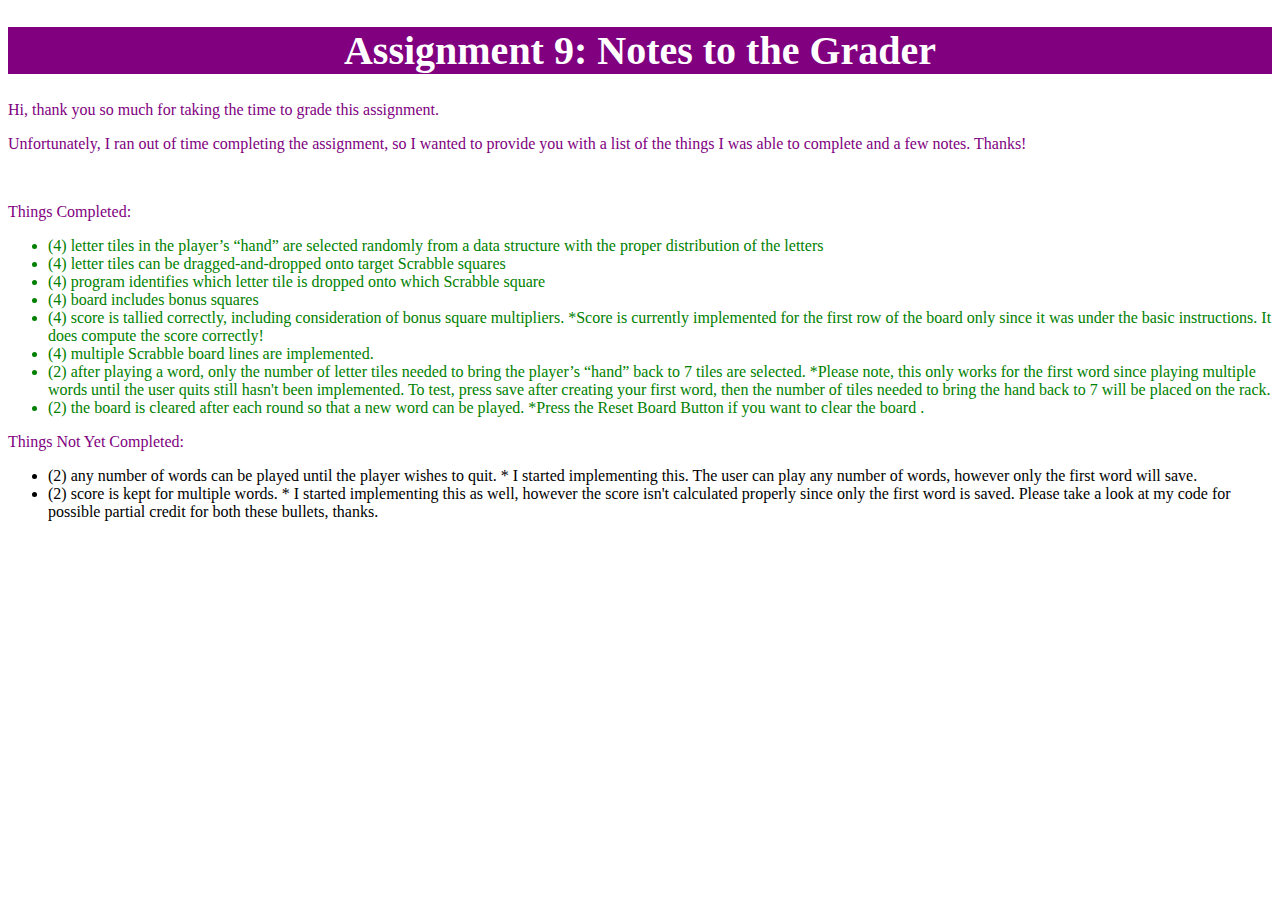
<file: notes.html>
<!DOCTYPE html>
<!--
File: http://weblab.cs.uml.edu/~rabdelaz/weblab/notes.html
Rajia M. Abdelaziz, Rajia.Abdelaziz@gmail.com, UMass Lowell Undergraduate 
    Enrolled in 91.461 GUI Programming
Created by RMA on December 05, 2015 at 4:30 PM
Last Updated: 12/07/15 at 3:15 p.m
This page provides notes to the grader.  
-->
<html>
    <head>
        <title>Notes to Grader</title>
        <meta charset="UTF-8">
        <meta name="viewport" content="width=device-width, initial-scale=1.0">
        
        <!--External css files used to style the content of the page. -->
        <link rel="stylesheet" href="scrabble.css">      
    </head>
    <body>
        <h1>Assignment 9: Notes to the Grader</h1>
        <p>Hi, thank you so much for taking the time to grade this assignment.</p>
        <p>Unfortunately, I ran out of time completing the assignment, so I wanted to provide you with a list of the things I was able to complete and a few notes. Thanks!</p>
        <br>
        <p>Things Completed: </p>
        <ul>
            <li class="completed">(4) letter tiles in the player’s “hand” are selected randomly from a data structure with the proper distribution of the letters</li>
            <li class="completed">(4) letter tiles can be dragged-and-dropped onto target Scrabble squares</li>
            <li class="completed">(4) program identifies which letter tile is dropped onto which Scrabble square</li>
            <li class="completed">(4) board includes bonus squares</li>
            <li class="completed">(4) score is tallied correctly, including consideration of bonus square multipliers.
            *Score is currently implemented for the first row of the board only since it was under the basic instructions. It does compute the score correctly!</li>
            <li class="completed">(4) multiple Scrabble board lines are implemented.</li>
            <li class="completed">(2) after playing a word, only the number of letter tiles needed to bring the player’s “hand” back to 7 tiles are selected.
            *Please note, this only works for the first word since playing multiple words until the user quits still hasn't been implemented. To test, press save after creating your first word, then the number of tiles needed to bring the hand back to 7 will be placed on the rack.</li>
            <li class="completed">(2) the board is cleared after each round so that a new word can be played.
            *Press the Reset Board Button if you want to clear the board .</li>
        </ul>
        <p>Things Not Yet Completed: </p>
        <ul>
            <li class="in-progress">(2) any number of words can be played until the player wishes to quit. * I started implementing this. The user can play any number of words, however only the first word will save.</li>
            <li class="in-progress">(2) score is kept for multiple words. * I started implementing this as well, however the score isn't calculated properly since only the first word is saved. Please take a look at my code for possible partial credit for both these bullets, thanks.</li>
        </ul>
    </body>
</html>
</file>
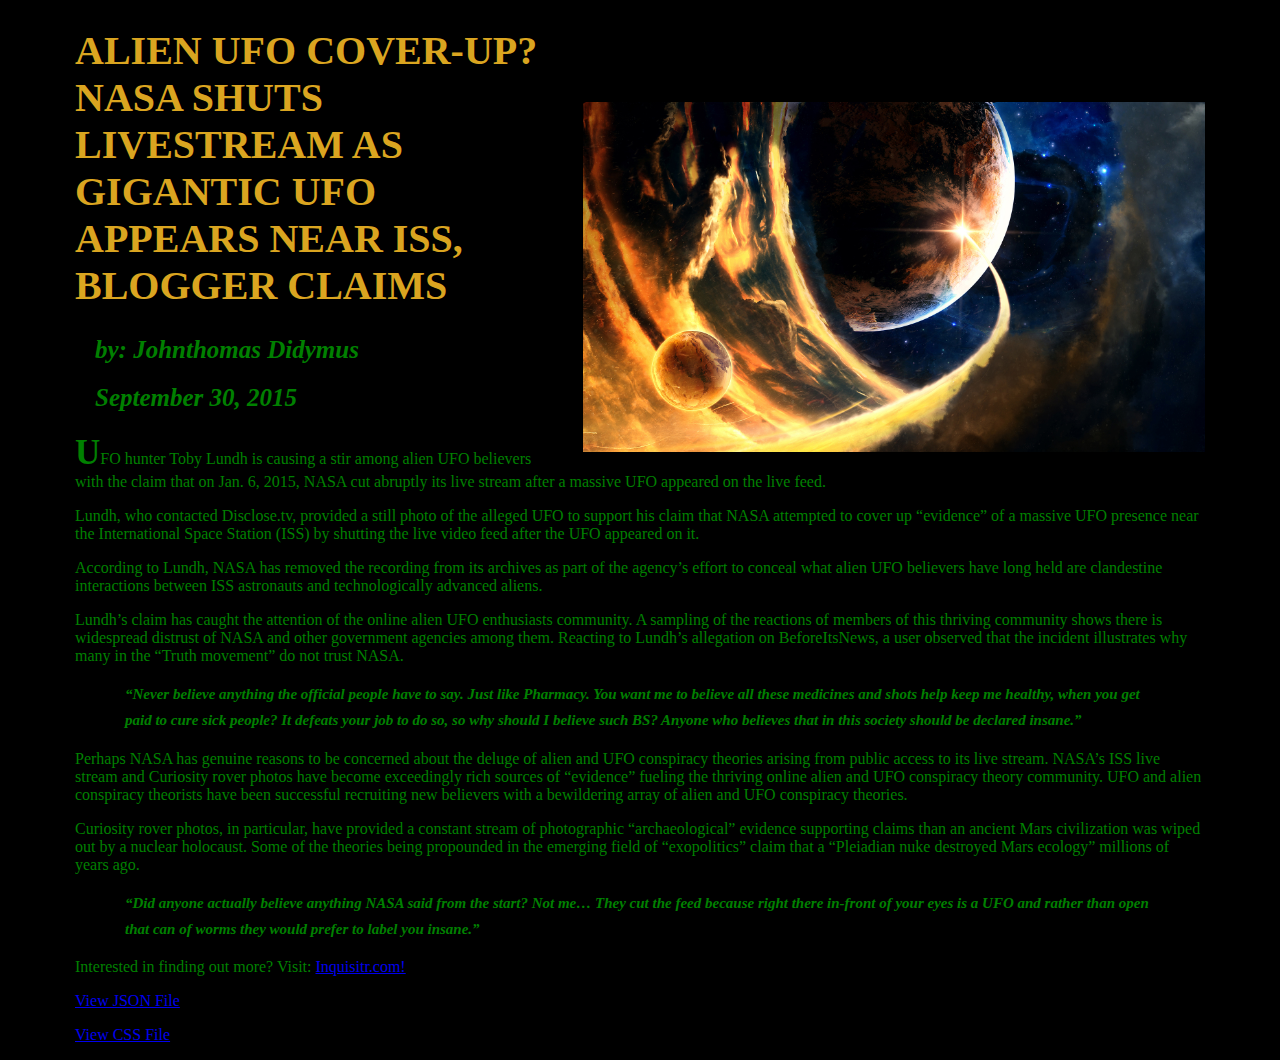
<file: textFormattingIndex.html>
<!DOCTYPE html>
<!--
Rajia M. Abdelaziz, Rajia.Abdelaziz@gmail.com, UMass Lowell Undergraduate 
    Enrolled in 91.461 GUI Programming
Created by RMA on September 29, 2015 at 8:00 PM
Last Updated: 9/30/15 at 5:00 p.m

This web page demonstrates formatting dynamic text. The article used is taken 
from www.inquisitr.com and was written by: Johnthomas Didymus.   
-->
<html>
    <head>
        <meta charset="utf-8">
        <title>Alien Shocker!</title>
           
        <!-- This external css file is modeled after tutorials from w3schools.com -->
        <link rel="stylesheet" href="text_formatting_styles.css">

        <!-- The following three scripts are modeled after Prof. Jesse Heines's class notes -->
        
        <!-- 
            Load jQuery library from the Google Content Delivery Network (CDN)
            see http://encosia.com/3-reasons-why-you-should-let-google-host-jquery-for-you/
            however, note that you obviously must be online for this to work
            alternatively, you can download jQuery and store it locally from
               http://jquery.com/download/
        -->
        <script src="//ajax.googleapis.com/ajax/libs/jquery/2.1.1/jquery.min.js"></script>

        <!-- Loads the JSON file containing the text of the article -->
        <script type="text/javascript">
          var story;
          
          // Note to advanced students:
          //   Do *NOT* use the jQuery getJSON function here, because in this
          // application the AJAX call has to be synchronous (that is, we need to
          // wait for it to be done before continuing), and the getJSON function
          // is always asynchronous.  Reference:
          // http://stackoverflow.com/questions/2765411/is-it-possible-to-set-asyncfalse-to-getjson-call
          //   The other approach is to change the global jQuery ajaxSetup option,
          // but this is controversial, as discussed on the referenced page.
          jQuery.ajax({
            async: false,
            dataType: "json",
            url: "AlienShocker.json" ,
            success: function( data ) {
              story = data ;
            }
          });

          jQuery(document).ready( function() {
            placeContent() ;
          } ) ;
        </script>
        
        <!-- Determines which browser is being used. --> 
        <script type="text/javascript">
          var strFirstParaClass = "" ;
          var strNavString = navigator.userAgent ;
          // console.log( navigator.userAgent ) ;
          // console.log( strNavString ) ;
          if ( strNavString.indexOf( "Firefox" ) !== -1 ) {
            strFirstParaClass = "Firefox" ;
          } else if ( strNavString.indexOf( "Chrome" ) !== -1 ) {
            strFirstParaClass = "Chrome" ;
          } else if ( strNavString.indexOf( "Safari" ) !== -1 ) {
            strFirstParaClass = "Safari" ;
          }
        </script>
        
        <!-- Places JSON text in the placeholder on this page -->
        <script type="text/javascript">
          function placeContent() {
            var strContent = "";
            
            //Creates Dynamic content from JSON
            strContent += "<h1 class='title'>" + story.title + "</h1>" ;
            strContent += "<h2 class='author'>by: " + story.author + "</h2>" ;
            strContent += "<h2 class='date'>" + story.date + "</h2>" ; 
            
            for ( var para = 0 ; para < story.text.paragraphs.length ; para++ ) {
              //Paragraphs 4 and 7 are both quotes
              if(para === 4 || para===7){
                  strContent += "<p class='quote'>";
              }else{
                strContent += "<p>" ;
              }
              for ( var sent = 0 ; sent < story.text.paragraphs[para].length ; sent++ ) {
                strContent += story.text.paragraphs[para][sent] + "&nbsp; " ;
              }
              strContent += "</p>" ;
            }

            jQuery("#content").html( strContent ) ;
          }
        </script>
    </head>
    <body>
        <!-- Space Shuttle Image taken from: http://wallpoper.com/images/00/31/60/66/outer-space_00316066.jpg -->
        <img src="space_shuttle.jpg" alt="Image of Outer Space" > 

        <!-- Content of the web page is taken from Inquisitr.com -->
        <div id="content"></div>

        <!-- Link to view the actual article and code. -->
        <p>Interested in finding out more? Visit: <a href="http://www.inquisitr.com/1753494/alien-ufo-cover-up-nasa-shuts-livestream-as-gigantic-ufo-appears-near-iss-blogger-claims/#pobCbrgrPtDesQqR.99">Inquisitr.com!</a></p>        
        <p><a href="./AlienShocker.json">View JSON File</a></p>
        <p><a href="./text_formatting_styles.css">View CSS File</a></p>
    </body>
</html>
</file>
<file: styles.css>
/*
Rajia M. Abdelaziz, Rajia.Abdelaziz@gmail.com, UMass Lowell Undergraduate 
    Enrolled in 91.461 GUI Programming
Created by RMA on September 17, 2015 at 2:00 PM
Last Updated: 9/17/15 at 9:30 p.m

This is an external style sheet created to allow Rajia's Webpage to have a 
consistent appealing style. 
*/

/*
All the h1 headers should use a unique font from Google and should be aligned 
in the center of the page. h1's should also have a white color with a royal blue
background. 
*/
h1
{
    font-family: 'Slabo 27px', serif;
    text-align: center;
    font-size: 40px;
    color: white;
    background-color: royalblue;;
    
}
/*All div's should be aligned in the center. */
div
{
    text-align: center;
}

/*Tables should have a small margin on the left and a width equal to 50%*/
table 
{
    border-collapse: collapse;
    margin-left: 5%;
    width: 50%;
}

/*Table, td and th should all have a solid black 1px border */
table, td, th
{
    border: 1px solid black;
}

/*Table headers should have a royal blue background and white font*/
th{
    height: 50px; 
    background-color: royalblue;
    color: white;
}

/*Rows identified with the class header .alt should have a light blue background
color and white font.*/
tr.alt td{
    color: white;
    background-color: #00CCFF; /* Light Blue Color */
}

/*The text in td should always be alighned in the center.*/
td{
    text-align: center;
}

/*h3 should use a unique Google font and be italic.*/
h3
{
    font-family: 'Slabo 27px', serif;
    font-style: italic;
}

/*The images on the web pages should be centered. */
img
{
   display:block;
   margin: 0 auto;
}

/*h2 headers should have a border to seperate important content */
h2
{
    border-bottom: 2px solid rgb(87,185,178);
}

/*Paragraph text should be royal blue to match the theme of the web page. */
p 
{
    color:royalblue; font:sans-serif; 
}

/*The navigation bar should be centered */ 
ul{
    text-align: center;
}

/* The items in the navigation bar should be horizontal */
li {
    display: inline; 
}

/* Assignment Links should be centered. */
.assignlink{
    margin-left: 50px;
    text-align: left;
}

/* The links shoudld have uppercase text that is a white color with a royal blue
background color. */
a:link, a:visited {
    font-weight: bold;
    color: #FFFFFF; /*This hex corresponds to the color White */
    background-color:royalblue;
    padding: 10px;
    text-decoration: none;
    text-transform: uppercase;
}
</file>
<file: form.css>
/*
Rajia M. Abdelaziz, Rajia.Abdelaziz@gmail.com, UMass Lowell Undergraduate 
    Enrolled in 91.461 GUI Programming
Created by RMA on October 17, 2015 at 1:00 PM
Last Updated: 10/17/15 at 1:00 p.m

This is an external style sheet created to allow assignment 6 to have an 
appealing style. 
*/

/*
All the h1 headers should use a unique font from Google and should be aligned 
in the center of the page. h1's should also have a white color with a purple
background. 
*/
h1
{
    font-family: 'Slabo 27px', serif;
    text-align: center;
    font-size: 40px;
    color: white;
    background-color: purple;    
}

/*h3 should use a unique Google font and be italic.*/
h3
{
    font-family: 'Slabo 27px', serif;
    font-style: italic;
}

/*h2 headers should have a light purple border to seperate important content */
h2
{
    font-family: 'Slabo 27px', serif;
    border-bottom: 2px solid #BF5FFF;
}

/* Labels should be bold and alligned to the left! The labels of the text should
be purple*/
.label{
    color: purple;
    font-weight: bold;
    text-align: left;
}

/* Divs should use a unique Google font and have a 5% margin on the left*/
div{
    font-family: 'Slabo 27px', serif;
    margin-left: 5%;
}

/*The Interactive Table should have blue violet font color and use a unique Google font */
#interactiveTable{
    color:blueviolet;
    font-family: 'Slabo 27px', serif;
    border: 1px solid black;
    margin-left: 10%;
}
/*Table headers should have a black background and white font*/
th{
    height: 50px; 
    background-color: black;
    color: white;
}

/*Rows identified with the class header alt should have a light purple 
background color and white font.*/
#alt{
    color: white;
    background-color: #BF5FFF; /* Light Purple Color */
}
#header{
    color: white;
    background-color: black;
}
</file>
<file: form_with_Validation.css>
/*
Rajia M. Abdelaziz, Rajia.Abdelaziz@gmail.com, UMass Lowell Undergraduate 
    Enrolled in 91.461 GUI Programming
Created by RMA on November 8, 2015 at 1:00 PM
Last Updated: 11/08/15 at 7:42 p.m

This is an external style sheet created to allow assignment 7 to have an 
appealing style. 
*/

/*
All the h1 headers should use a unique font from Google and should be aligned 
in the center of the page. h1's should also have a white color with a purple
background. 
*/
h1
{
    font-family: 'Slabo 27px', serif;
    text-align: center;
    font-size: 40px;
    color: white;
    background-color: purple;    
}

/*h3 should use a unique Google font and be italic.*/
h3
{
    font-family: 'Slabo 27px', serif;
    font-style: italic;
}

/*h2 headers should have a light purple border to seperate important content */
h2
{
    font-family: 'Slabo 27px', serif;
    border-bottom: 2px solid #BF5FFF;
}

/* Labels should be bold and alligned to the left! The labels of the text should
be purple*/
.label{
    color: purple;
    font-weight: bold;
    text-align: left;
}

/* Divs should use a unique Google font and have a 5% margin on the left*/
div{
    font-family: 'Slabo 27px', serif;
    margin-left: 5%;
}

/*The Interactive Table should have blue violet font color and use a unique Google font */
#interactiveTable{
    color:blueviolet;
    font-family: 'Slabo 27px', serif;
    border: 1px solid black;
    margin-left: 10%;
}

/*Table headers should have a black background and white font*/
th{
    height: 50px; 
    background-color: black;
    color: white;
}

/*Rows identified with the class header alt should have a light purple 
background color and white font.*/
#alt{
    color: white;
    background-color: #BF5FFF; /* Light Purple Color */
}
#header{
    color: white;
    background-color: black;
}

/*The errors should be displayed 15 pixels to the left of the fild to which they're describing. 
They should be bold and the color purple to match the theme of the page. */
label.error{
    color: purple;
    font-weight: bold;
    margin-left: 15px;
}

/*The fields with errors should have a red 1 px solid border and a gray background.
This styling technique is modeled after ones described on pg.108 of JavaScript & 
jQuery by David Sawyer McFarland. */
input.error, select.error, textArea.error{
    border: 1px red solid;
    background-color: gray;
}

/*The warnings that tell the user that values have been swapped should be purple 
and should have 15 pixel margins to the left and bottom of their edges.*/
.textAlert{
    color: purple;
    margin-left: 15px;
    margin-bottom: 15px;
}
</file>
<file: scrabble.css>
/*
Rajia M. Abdelaziz, Rajia.Abdelaziz@gmail.com, UMass Lowell Undergraduate 
    Enrolled in 91.461 GUI Programming
Created by RMA on December 6, 2015 at 3:15 PM
Last Updated: 12/06/15 at 3:15 p.m

This is an external style sheet created to allow assignment 9 to have an 
appealing style. 
*/

/*
All the h1 headers should use a unique font from Google and should be aligned 
in the center of the page. h1's should also have a white color with a purple
background. 
*/
h1
{
    font-family: 'Slabo 27px', serif;
    text-align: center;
    font-size: 40px;
    color: white;
    background-color: purple;    
}

/*h2 headers should have a light purple border to seperate important content */
h2
{
    font-family: 'Slabo 27px', serif;
    border-bottom: 2px solid #BF5FFF;
}

/* Labels should be bold and alligned to the left! The labels of the text should
be purple*/
.label{
    color: purple;
    font-weight: bold;
    text-align: left;
}

/* Divs should use a unique Google font and have a 5% margin on the left*/
div{
    font-family: 'Slabo 27px', serif;
    margin-left: 5%;
}

/*Table headers should have a purple background and white font*/
th{
    text-align: center;
    height: 50px; 
    background-color: purple;
    color: white;
}

table{
    text-align: center;
    margin: 0 auto;

}

#scrabble_board{
    margin: 0 auto;
}


/*Styling the Tiles on the board differently to indicate which values they have*/
/*I got these images from https://www.google.com/search?q=scrabble+triple+word+score+image+50px+50px&espv=2&biw=1049&bih=703&source=lnms&tbm=isch&sa=X&sqi=2&ved=0ahUKEwijltj_6czJAhUJKiYKHcrdBMIQ_AUIBigB#tbm=isch&q=scrabble+triple+word+score+image+&imgrc=LaLjqLsbov_W7M%3A*/
.triple_letter {
  background-color: blue;
  background-image: url("./board/triple_letter.png");
}

.double_letter {
  background-color: #00CCFF; 
  background-image: url("./board/double_letter.jpg");
}
.double_word {
  background-color: pink;
  background-image: url("./board/double_word.jpg");
}

.triple_word {
  background-color: red;
    background-image: url("./board/triple_word.png");
}

.star {
  background-color: gold;
  background-image: url("./board/star.png")
}

td {
  background: tan;
  z-index: 3;  
  border: solid 2px white;
  height: 50px;
  width: 50px;
}

/*Style paragraphs with a purple color.*/
p{
    color: purple;
}

/*Style paragraphs showing the content of the assignment that was completed in green.*/
.completed{
    color: green;
}
</file>
<file: text_formatting_styles.css>
/*
Rajia M. Abdelaziz, Rajia.Abdelaziz@gmail.com, UMass Lowell Undergraduate 
    Enrolled in 91.461 GUI Programming
Created by RMA on September 30, 2015 at 2:00 PM
Last Updated: 9/30/15 at 5:00 p.m

This is an external style sheet created to format dynamic text. 
*/

/*
The body of the web page should have a black background color and a 75 px margin
on the left and on the right. 
*/
body{
    background-color: black;
    margin-left: 75px;
    margin-right: 75px;
}

/*
The text in the header should use a unique font from Google and should be 
aligned to the left of the page. The text color should be gold and transformed
to uppercase. 
*/
h1
{
    font-family: 'Slabo 27px', serif;
    text-align: left;
    font-size: 40px;
    color: goldenrod;
    text-transform: uppercase;
    font-weight: bold; 
}

/* The size of the text formatting for the date and author should be larger than
the body's text.It should also be indented as well as bold and italic */
h2{
    font-weight: bold;
    font-size: 25px;
    color: green;
    font-style: italic;
    margin-left: 20px;
}

/*The image on the web page should be floatted to the right. The image should 
have a margin around it and be displayed inline. */
img
{
    float: right;
    display: inline;
    height: 350px;
    margin-top: 75px;
    margin-left: 20px;
    margin-bottom: 20px;
}

/*The first letter of the article should be upper-case, bold and en-larged. */
h2.date + p:first-letter{
    text-transform: uppercase;
    font-size: 35px;
    font-weight: bold;
}

/*Paragraph text should be green and the font should be sans-serif. */
p 
{
    color:green; font:sans-serif;     
}

/*Quotes should be written in a unique Google font and should be both bold and 
italic. The line height should be almost double the size of the normal 
line-height spacing. In addition, quotes should be indented. */
.quote{
    font-size: 15px; 
    font-weight: bold;
    font-style: italic;
    line-height: 175%;
    margin-left: 50px;
    margin-right: 50px;
    font-family: 'Lobster', cursive;
}
</file>
